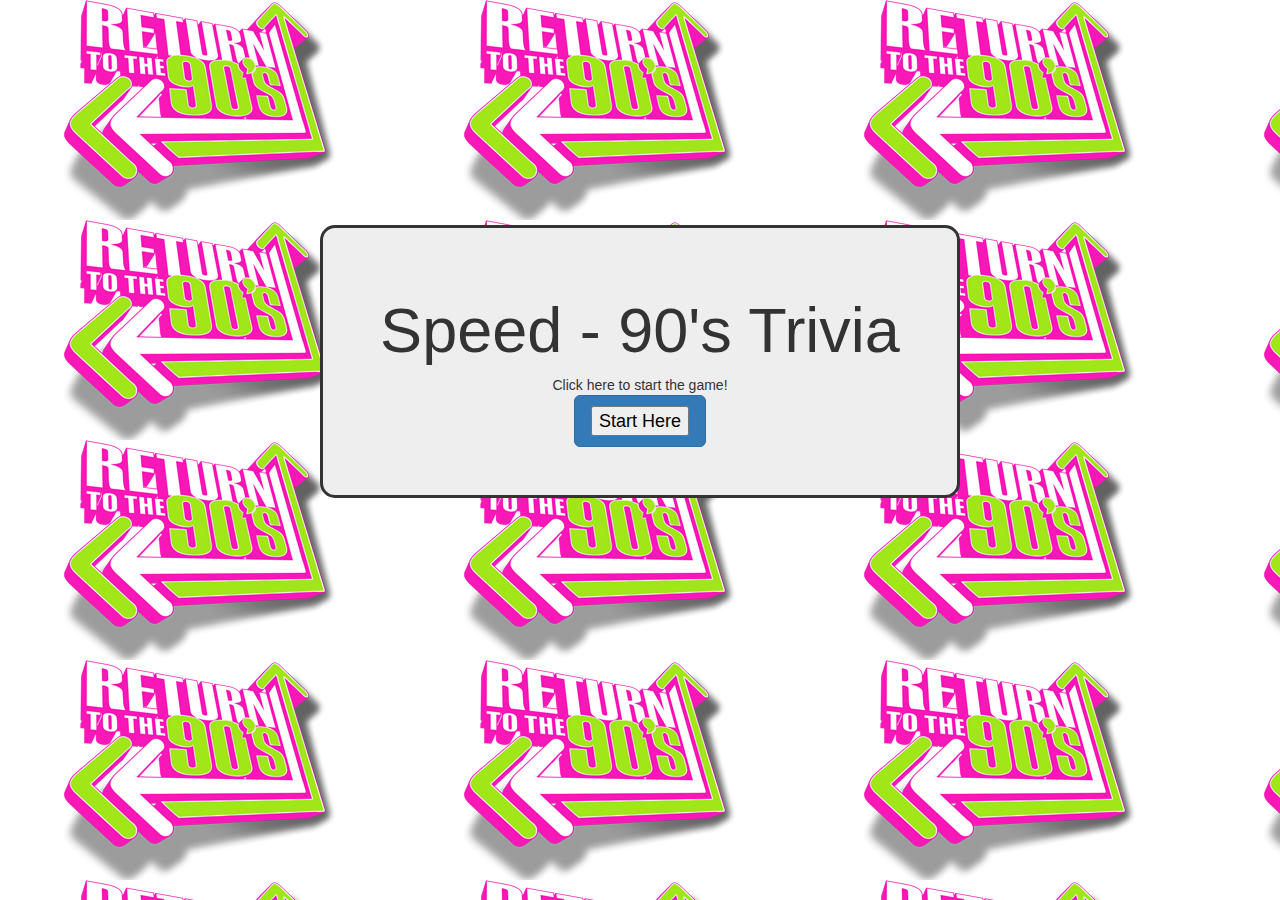
<file: index.html>
<!DOCTYPE html>
<html>
<head>
	<title>Start Page</title>
	<script src="https://code.jquery.com/jquery-3.2.1.js" integrity="sha256-DZAnKJ/6XZ9si04Hgrsxu/8s717jcIzLy3oi35EouyE=" crossorigin="anonymous"></script>
	<script src="assets/javascript/app.js"></script>
	<link rel="stylesheet" href="https://maxcdn.bootstrapcdn.com/bootstrap/3.3.7/css/bootstrap.min.css" integrity="sha384-BVYiiSIFeK1dGmJRAkycuHAHRg32OmUcww7on3RYdg4Va+PmSTsz/K68vbdEjh4u" crossorigin="anonymous">
	<link rel="stylesheet" type="text/css" href="assets/css/style.css">

<style type="text/css">

body {
	background-image: url("assets/images/90s.png");
}



</style>
</head>

<body>

<div id="container">
			<div class="jumbotron">
				<h1>Speed - 90's Trivia</h1>
  				<header>Click here to start the game!</header>
  				<a class="btn btn-primary btn-lg" id="Trivia-page" href="index2.html"><button>Start Here</button></a>
			</div>
</div>


</body>
</html>
</file>
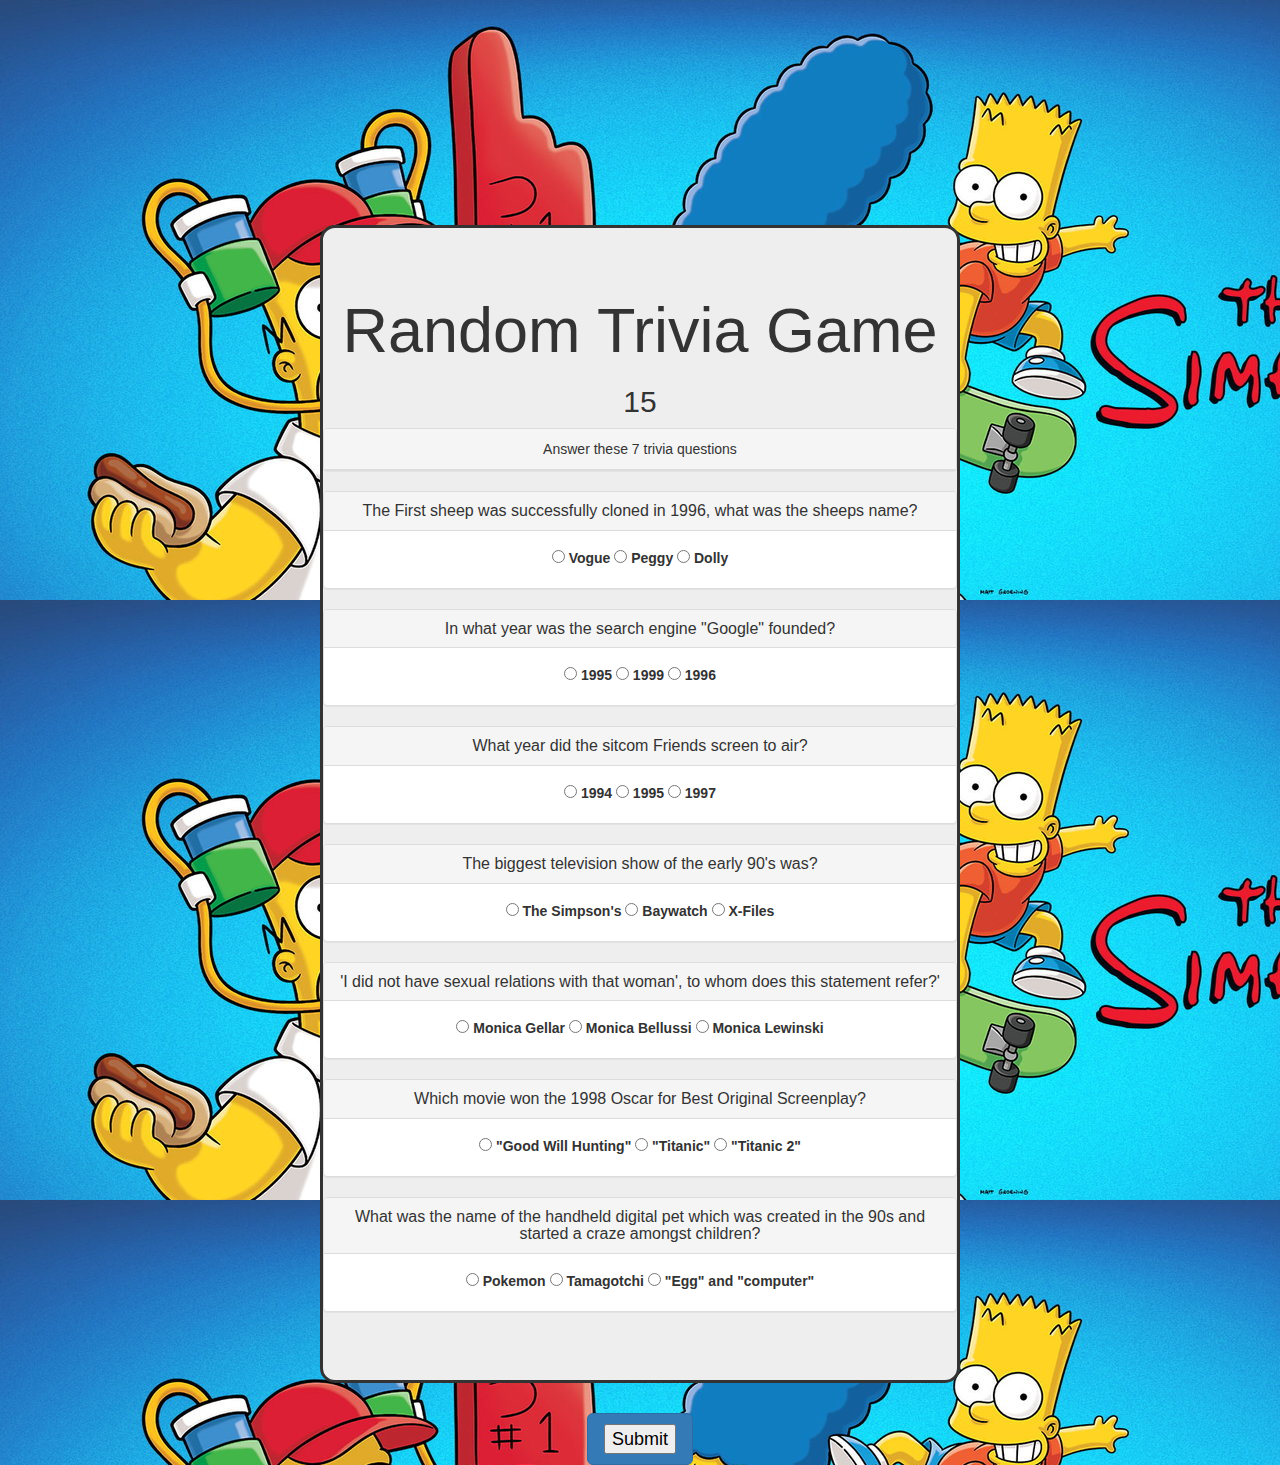
<file: index2.html>
<!DOCTYPE html>
<html>
<head>
	<title>Questions Page</title>
	<script src="https://code.jquery.com/jquery-3.2.1.js" integrity="sha256-DZAnKJ/6XZ9si04Hgrsxu/8s717jcIzLy3oi35EouyE=" crossorigin="anonymous"></script>
	<script src="assets/javascript/app.js"></script>
	<link rel="stylesheet" href="https://maxcdn.bootstrapcdn.com/bootstrap/3.3.7/css/bootstrap.min.css" integrity="sha384-BVYiiSIFeK1dGmJRAkycuHAHRg32OmUcww7on3RYdg4Va+PmSTsz/K68vbdEjh4u" crossorigin="anonymous">
	<link rel="stylesheet" type="text/css" href="assets/css/style.css">

<style type="text/css">

body {
		background-image: url("assets/images/Simpsons.png");

}


</style>
</head>

<body onload="game()">

<div id="container">
		<div class="jumbotron">
				<h1>Random Trivia Game</h1>
				<h2 id="time">15</h2>
			<div class="panel panel-default">
			  <div class="panel-heading">Answer these 7 trivia questions</div>
			</div>

			<div class="panel panel-default">
			  <div class="panel-heading">
			    <h3 class="panel-title">The First sheep was successfully cloned in 1996, what was the sheeps name?</h3>
			  </div>
			  <div class="panel-body">
			    <input type="radio" name="Q1A" id="Q1A1" value="Answer1">
			    	<label for ="Q1A1">Vogue</label>
			    <input type="radio" name="Q1A" id="Q1A2" value="Answer2">
			    	<label for ="Q1A2">Peggy</label>
			    <input type="radio" name="Q1A" id="Q1A3" value="Answer3">
			    	<label for ="Q1A3">Dolly</label>
			  </div>
			</div>

			<div class="panel panel-default">
			  <div class="panel-heading">
			    <h3 class="panel-title">In what year was the search engine "Google" founded? </h3>
			  </div>
			  <div class="panel-body">
			    <input type="radio" name="Q2A" id="Q2A1" value="Answer1">
			    	<label for ="Q2A1">1995</label>
			    <input type="radio" name="Q2A" id="Q2A2" value="Answer2">
			   		<label for ="Q2A2">1999</label>
			    <input type="radio" name="Q2A" id="Q2A3" value="Answer3">
			    	<label for ="Q2A3">1996</label>
			  </div>
			</div>

			<div class="panel panel-default">
			  <div class="panel-heading">
			    <h3 class="panel-title">What year did the sitcom Friends screen to air?</h3>
			  </div>
			  <div class="panel-body">
			    <input type="radio" name="Q3A" id="Q3A1" value="Answer1">
			    		<label for ="Q3A1">1994</label>
			    <input type="radio" name="Q3A" id="Q3A2" value="Answer2">
			    		<label for ="Q3A2">1995</label>
			    <input type="radio" name="Q3A" id="Q3A3" value="Answer3">
			    		<label for ="Q3A3">1997</label>
			  </div>
			</div>

			<div class="panel panel-default">
			  <div class="panel-heading">
			    <h3 class="panel-title">The biggest television show of the early 90's was?</h3>
			  </div>
			  <div class="panel-body">
			    <input type="radio" name="Q4A" id="Q4A1" value="Answer1">
			    		<label for ="Q4A1">The Simpson's</label>
			    <input type="radio" name="Q4A" id="Q4A2" value="Answer2">
			    		<label for ="Q4A2">Baywatch</label>
			    <input type="radio" name="Q4A" id="Q4A3" value="Answer3">
			    		<label for ="Q4A3">X-Files</label>
			  </div>
			</div>
		
			<div class="panel panel-default">
			  <div class="panel-heading">
			    <h3 class="panel-title">'I did not have sexual relations with that woman', to whom does this statement refer?'</h3>
			  </div>
			  <div class="panel-body">
			    <input type="radio" name="Q5A" id="Q5A1" value="Answer1">
			    		<label for ="Q5A1">Monica Gellar</label>	
			    <input type="radio" name="Q5A" id="Q5A2" value="Answer2">
			    		<label for ="Q5A2">Monica Bellussi</label>
			    <input type="radio" name="Q5A" id="Q5A3" value="Answer3">
			    		<label for ="Q5A3">Monica Lewinski</label>
			  </div>
			</div>

			<div class="panel panel-default">
			  <div class="panel-heading">
			    <h3 class="panel-title">Which movie won the 1998 Oscar for Best Original Screenplay?</h3>
			  </div>
			  <div class="panel-body">
			    <input type="radio" name="Q6A" id="Q6A1" value="Answer1">
			    		<label for ="Q6A1">"Good Will Hunting"</label>	
			    <input type="radio" name="Q6A" id="Q6A2" value="Answer2">
			    		<label for ="Q6A2">"Titanic"</label>	
			    <input type="radio" name="Q6A" id="Q6A3" value="Answer3">
			    		<label for ="Q6A3">"Titanic 2"</label>	
			  </div>
			</div>									

			<div class="panel panel-default">
			  <div class="panel-heading">
			    <h3 class="panel-title">What was the name of the handheld digital pet which was created in the 90s and started a craze amongst children?</h3>
			  </div>
			  <div class="panel-body">
			    <input type="radio" name="Q7A" id="Q7A1" value="Answer1">
			    		<label for ="Q7A1">Pokemon</label>
			    <input type="radio" name="Q7A" id="Q7A2" value="Answer2">
			    		<label for ="Q7A2">Tamagotchi</label>
			    <input type="radio" name="Q7A" id="Q7A3" value="Answer3">
			    		<label for ="Q7A3">"Egg" and "computer"</label>
			  </div>
			</div>
		
	</div>

	<a class="btn btn-primary btn-lg" id="submission-page" onclick="clicked()"><button>Submit</button></a>
</div>


</body>
</html>
</file>
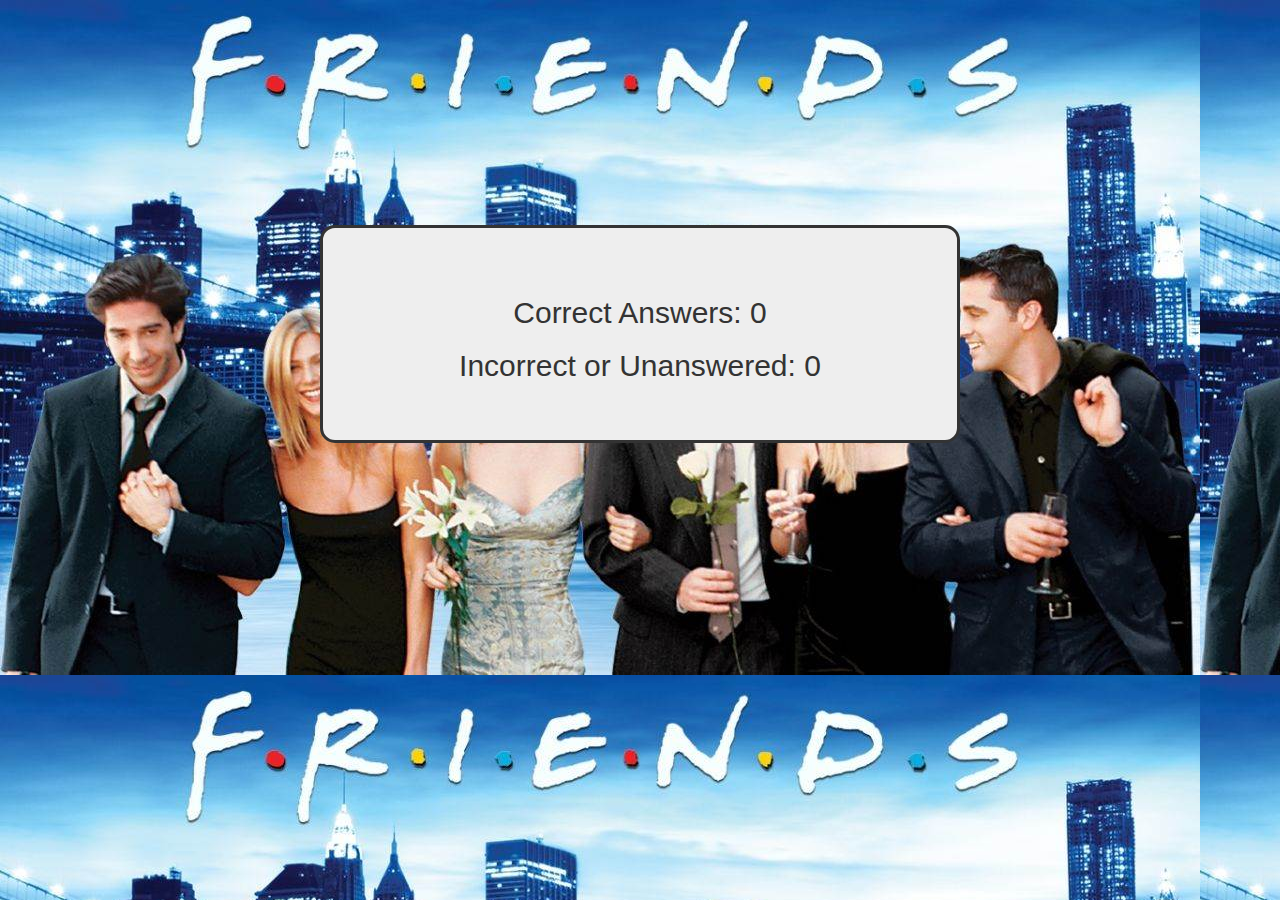
<file: index3.html>
<!DOCTYPE html>
<html>
<head>
	<title>Submission Page</title>
	<script src="https://code.jquery.com/jquery-3.2.1.js" integrity="sha256-DZAnKJ/6XZ9si04Hgrsxu/8s717jcIzLy3oi35EouyE=" crossorigin="anonymous"></script>
	<script src="assets/javascript/app.js"></script>
	<link rel="stylesheet" href="https://maxcdn.bootstrapcdn.com/bootstrap/3.3.7/css/bootstrap.min.css" integrity="sha384-BVYiiSIFeK1dGmJRAkycuHAHRg32OmUcww7on3RYdg4Va+PmSTsz/K68vbdEjh4u" crossorigin="anonymous">
	<link rel="stylesheet" type="text/css" href="assets/css/style.css">

<style type="text/css">
	body {
		background-image: url("assets/images/Friends.png");
	}

</style>

</head>
<body onload="display()">
		<div id="container">
			<div class="jumbotron">
				<h2 id="correctAnswers">Correct Answers: <span id="correctCount">0</span></h2>
				<h2 id="incorrectAnswers">Incorrect or Unanswered: <span id="incorrectCount">0</span></h2>
				<!--<h2 id="incorrectAnswers">Unanswers: <span id="unanswered">0</span></h2>
				-->
			</div>
		</div>

</body>
</html>
</file>
<file: assets/css/style.css>
* {
	box-sizing: border-box;
}

body {
	background-image: url("../images/cool-background.jpg");
	width: 1024px;
}

button {
	text-align: center;
	color: #000000;
}

#container {
	text-align: center;
	position: absolute;
	width: 50%;
	height: 50%;
	top: 25%;
	margin: auto;
	left: 25%;
	border-radius: 15px;
}

.jumbotron {
	border: solid;
	border-radius: 15px;
}
</file>
